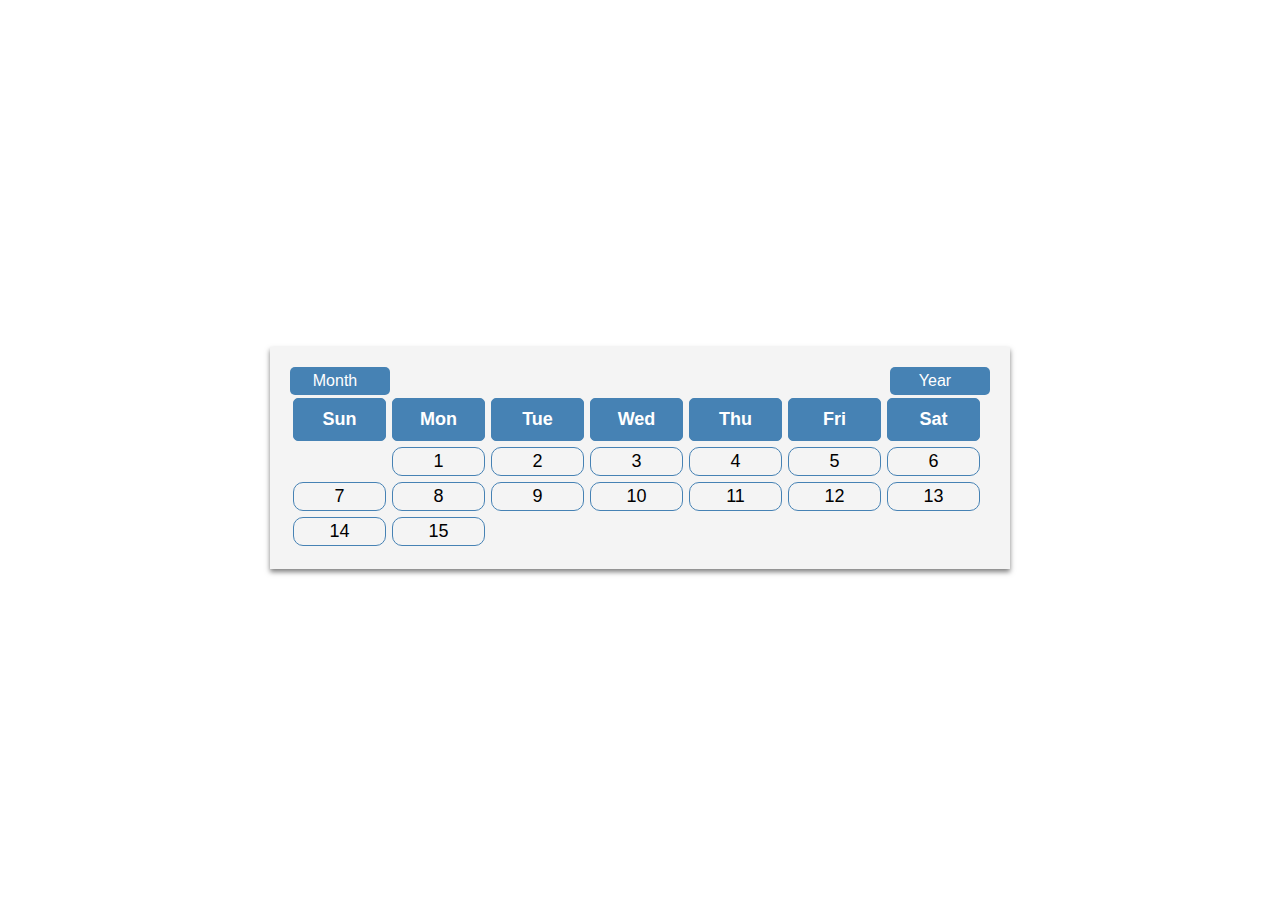
<file: index.html>
<!DOCTYPE html>
<html lang="en">

<head>
    <meta charset="UTF-8">
    <meta name="viewport" content="width=device-width, initial-scale=1.0">
    <title>Calender</title>
    <link rel="stylesheet" href="l17style.css" type="text/css">
</head>

<body>
    <div class="container">
        <div class="btn month-btn">
            <span id="currmonth">Month<i class="fa-solid fa-angle-down"></i></span>
            <div id="months" class="months dropdown">
                <div class="dropdown-item">Jan</div>
                <div class="dropdown-item">Feb</div>
                <div class="dropdown-item">Mar</div>
                <div class="dropdown-item">Apr</div>
                <div class="dropdown-item">May</div>
                <div class="dropdown-item">June</div>
            </div>
        </div>

        <div class="btn year-btn">
            <span id="curryear">Year<i class="fa-solid fa-angle-down"></i></span>
            <div id="years" class="years dropdown">
                <div class="dropdown-item">2000</div>
                <div class="dropdown-item">2001</div>
                <div class="dropdown-item">2002</div>
                <div class="dropdown-item">2003</div>
                <div class="dropdown-item">2004</div>
                <div class="dropdown-item">2005</div>
            </div>
        </div>

        <div class="clear"></div>

        <div class="caldates">
            <div class="days">
                <label class="day dayname">Sun</label>
                <label class="day dayname">Mon</label>
                <label class="day dayname">Tue</label>
                <label class="day dayname">Wed</label>
                <label class="day dayname">Thu</label>
                <label class="day dayname">Fri</label>
                <label class="day dayname">Sat</label>
            </div>

            <div class="clear"></div>

            <div id="caldays" class="caldays days">
                <label class="day none"></label>
                <label class="day">1</label>
                <label class="day">2</label>
                <label class="day">3</label>
                <label class="day">4</label>
                <label class="day">5</label>
                <label class="day">6</label>
                <label class="day">7</label>
                <label class="day">8</label>
                <label class="day">9</label>
                <label class="day">10</label>
                <label class="day">11</label>
                <label class="day">12</label>
                <label class="day">13</label>
                <label class="day">14</label>
                <label class="day">15</label>
            </div>
        </div>
    </div>
    <script src="l17app.js"></script>
</body>

</html>
</file>
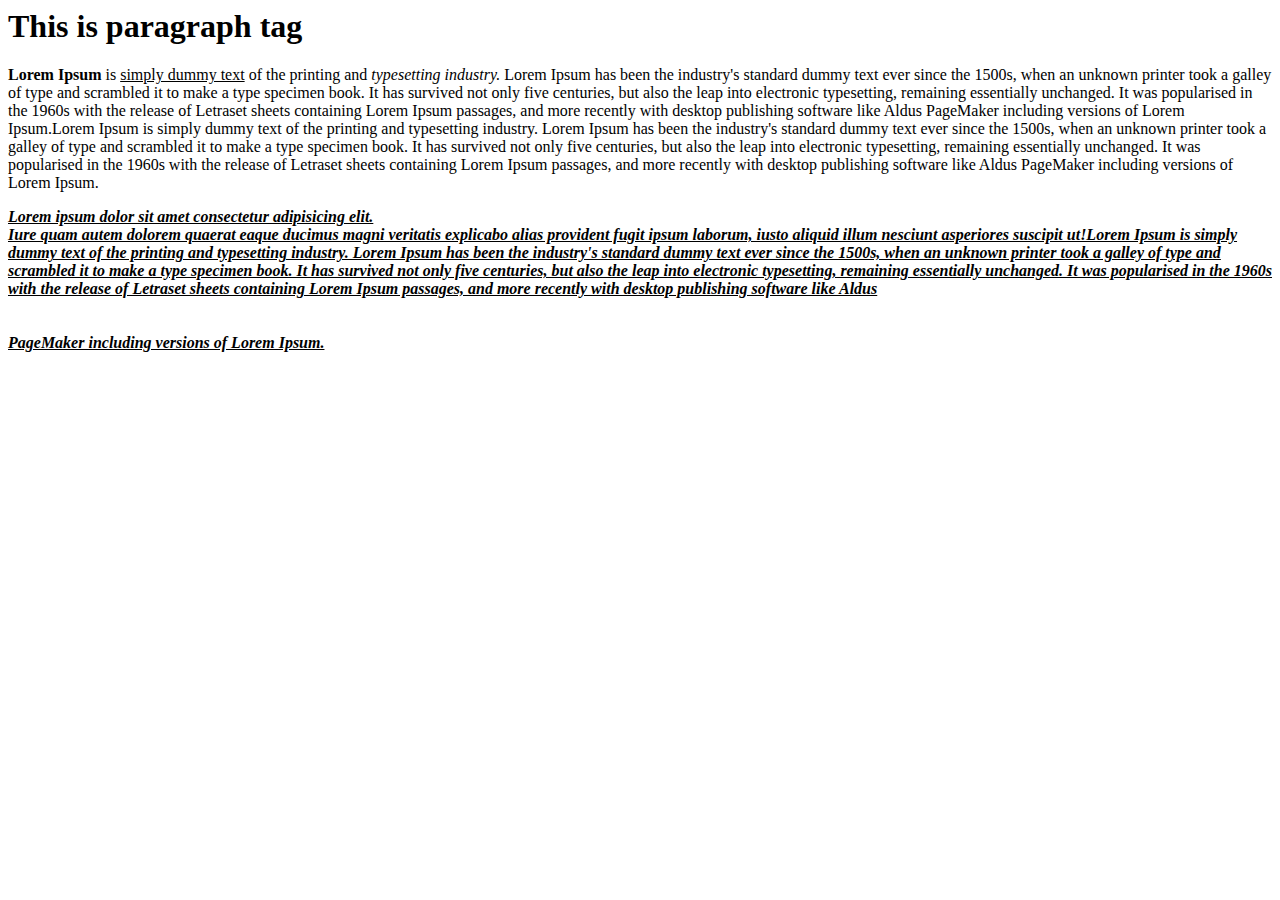
<file: l2paragraphtag.html>
<html>
    <head>
        <title>Paragraph Tag</title>
    </head>
    <body>
        <h1>This is paragraph tag</h1>
        <p><b>Lorem Ipsum</b> is <u>simply dummy text</u> of the printing and <i>typesetting industry.</i> Lorem Ipsum has been the industry's standard dummy text ever since the 1500s, when an unknown printer took a galley of type and scrambled it to make a type specimen book. It has survived not only five centuries, but also the leap into electronic typesetting, remaining essentially unchanged. It was popularised in the 1960s with the release of Letraset sheets containing Lorem Ipsum passages, and more recently with desktop publishing software like Aldus PageMaker including versions of Lorem Ipsum.Lorem Ipsum is simply dummy text of the printing and typesetting industry. Lorem Ipsum has been the industry's standard dummy text ever since the 1500s, when an unknown printer took a galley of type and scrambled it to make a type specimen book. It has survived not only five centuries, but also the leap into electronic typesetting, remaining essentially unchanged. It was popularised in the 1960s with the release of Letraset sheets containing Lorem Ipsum passages, and more recently with desktop publishing software like Aldus PageMaker including versions of Lorem Ipsum.</p>

        <p><b><i><u>Lorem ipsum dolor sit amet consectetur adipisicing elit. <br>Iure quam autem dolorem quaerat eaque ducimus magni veritatis explicabo alias provident fugit ipsum laborum, iusto aliquid illum nesciunt asperiores suscipit ut!Lorem Ipsum is simply dummy text of the printing and typesetting industry. Lorem Ipsum has been the industry's standard dummy text ever since the 1500s, when an unknown printer took a galley of type and scrambled it to make a type specimen book. It has survived not only five centuries, but also the leap into electronic typesetting, remaining essentially unchanged. It was popularised in the 1960s with the release of Letraset sheets containing Lorem Ipsum passages, and more recently with desktop publishing software like Aldus <br/><br/>
        <br/>PageMaker including versions of Lorem Ipsum.</u></i></b></p>
    </body>
</html>
</file>
<file: l17style.css>
body {
    font-family: sans-serif;
    height: 100vh;

    display: flex;
    justify-content: center;
    align-items: center;
}

.container {
    width: 700px;
    background-color: #f4f4f4;
    padding: 20px;
    box-shadow: 0 3px 5px rgba(0, 0, 0, 0.5);
}

.btn {
    width: 80px;
    background-color: steelblue;
    color: #fff;
    text-align: center;
    padding: 5px 10px;

    float: left;

    cursor: pointer;
}

.btn:hover {
    background-color: darkblue;
}

.year-btn {
    float: right;
}

.clear {
    clear: both;
}

.month-btn,
.year-btn {
    position: relative;
    border-radius: 5px;
}

i {
    margin-left: 10px;
}

.dropdown {
    position: absolute;
    width: 100px;
    background-color: #fff;
    color: #000;
    font-size: 18px;

    border-bottom-left-radius: 5px;
    border-bottom-right-radius: 5px;
    -webkit-border-bottom-right-radius: 5px;
    -webkit-border-bottom-right-radius: 5px;

    left: 0;
    z-index: 1;
    display: none;
}

.dropdown.show {
    display: block;
}

.dropdown .dropdown-item {
    padding: 5px 0;
    opacity: 0.6;
    cursor: pointer;

    transition: all .2s;
}

.dropdown .dropdown-item:hover {
    background-color: steelblue;
    color: #fff;

    border-bottom-left-radius: 5px;
    border-bottom-right-radius: 5px;
    opacity: 1;
}

.caldates .days .day {
    width: 85px;
    font-size: 18px;
    text-align: center;
    border: 1px solid steelblue;
    border-radius: 10px;
    padding: 3px;
    margin: 3px;

    float: left;
}

.caldates .days .dayname {
    background-color: steelblue;
    color: #fff;
    font-weight: bold;
    padding: 10px 3px;
    border-radius: 5px;
}

.caldays.days .day.blank {
    background-color: #fff;
    border: none;
}

.none {
    border: 1px solid transparent !important;
}
</file>
